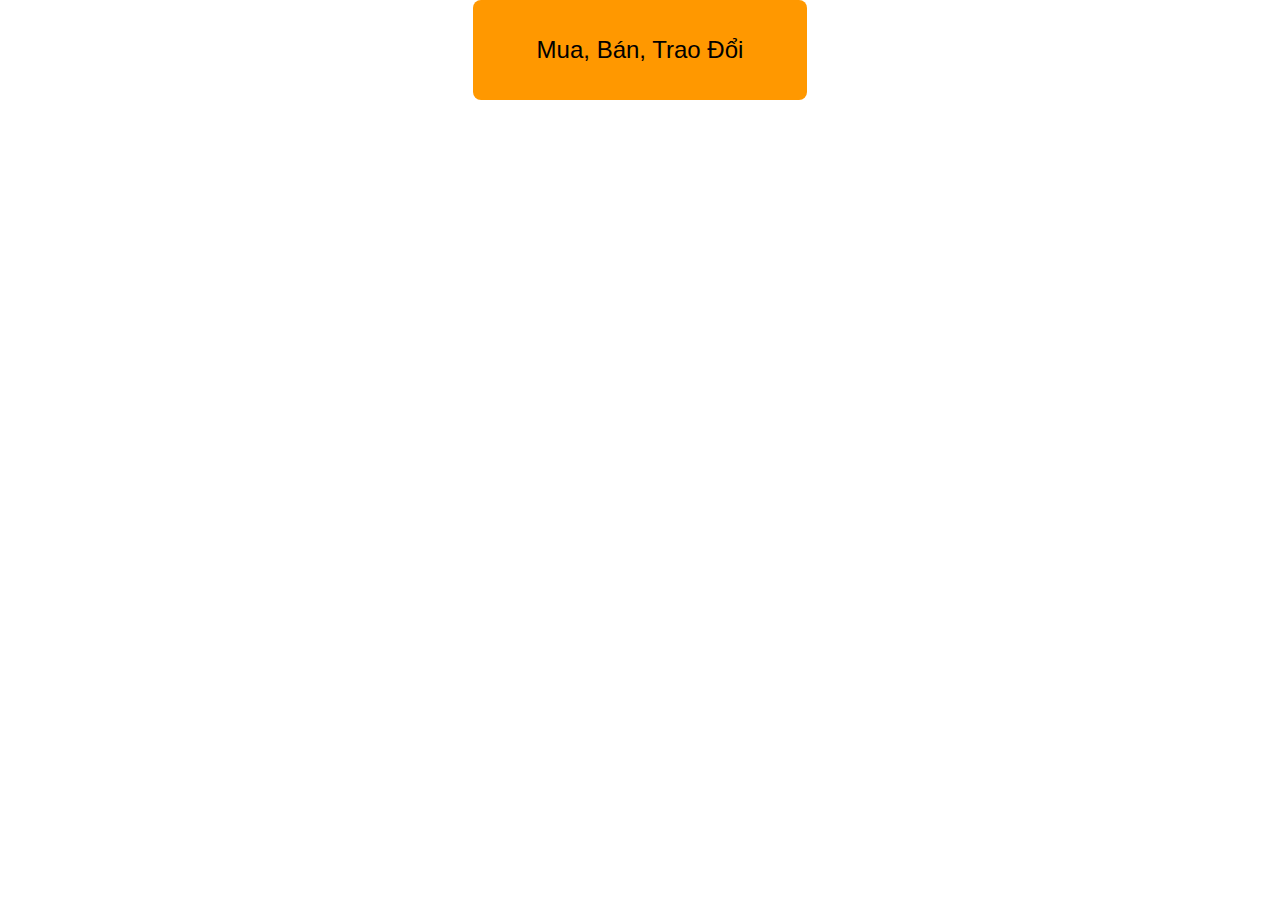
<file: QuanLyTiemVang/WebContent/index.html>
<!DOCTYPE html PUBLIC "-//W3C//DTD HTML 4.01 Transitional//EN" "http://www.w3.org/TR/html4/loose.dtd">
<html>

<head>
    <meta charset="utf-8" />
    <meta http-equiv="x-ua-compatible" content="ie=edge">
    <meta name="viewport" content="width=device-width, initial-scale=1.0" />
    <link rel="stylesheet" href="w3/css/w3.css">
    <link rel="stylesheet" href="w3/js/w3data.js">
    <link rel="stylesheet" href="css/common.css">
    <script src="js/jquery-2.2.4.min.js"></script>
    <link rel="stylesheet" href="http://cdnjs.cloudflare.com/ajax/libs/font-awesome/4.6.0/css/font-awesome.min.css">
</head>

<body>
    <div class="w3-container w3-center hideActionButton showActionButton">
        <a class="w3-btn w3-orange w3-xlarge w3-round-large w3-padding-jumbo" href="./connect/MuaBanTraoDoiAccess.jsp">Mua, Bán, Trao Đổi</a>
    </div>
            <script src="./js/common.js"></script>
</body>

</html>
</file>
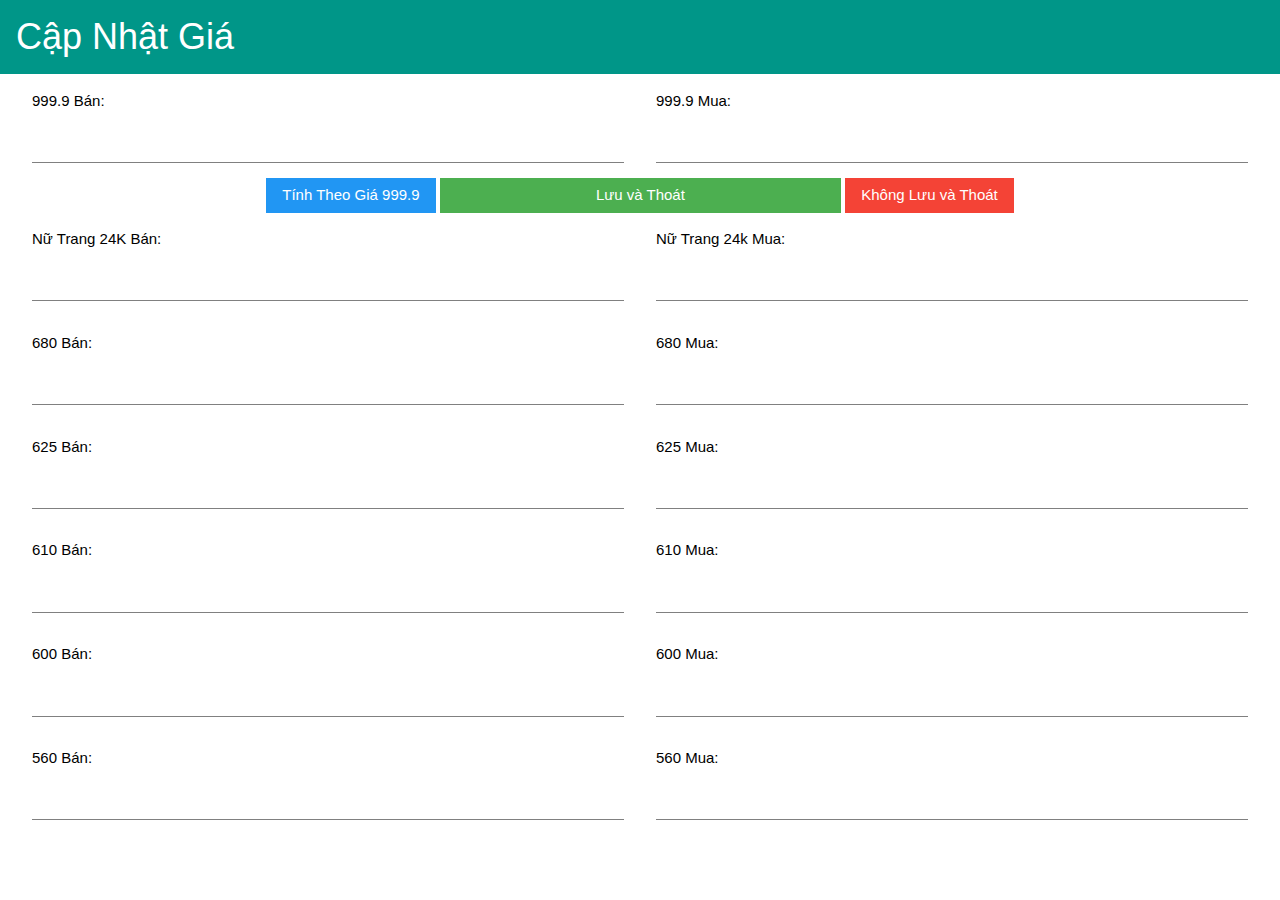
<file: QuanLyTiemVang/WebContent/GiaVang.html>
<!DOCTYPE html PUBLIC "-//W3C//DTD HTML 4.01 Transitional//EN" "http://www.w3.org/TR/html4/loose.dtd">
<html>
<head>
<meta charset="UTF-8">
<meta http-equiv="x-ua-compatible" content="ie=edge">
<meta name="viewport" content="width=device-width, initial-scale=1.0" />
<link rel="stylesheet" href="w3/css/w3.css">
<link rel="stylesheet" href="w3/js/w3data.js">
<link rel="stylesheet" href="css/common.css">
<script src="js/jquery-2.2.4.min.js"></script>
<link rel="stylesheet"
	href="http://cdnjs.cloudflare.com/ajax/libs/font-awesome/4.6.0/css/font-awesome.min.css">
</head>
<body>
	<header class="w3-container w3-teal">
	<h1>Cập Nhật Giá</h1>
	</header>
	<form action="connect/GiaVangAccess.jsp" method="get">
		<div class="w3-container">
			<div class="w3-half w3-container">
				<p>
					<label>999.9 Bán:</label> <input name="sell9999" class="w3-input"
						type="number">

				</p>
			</div>
			<div class="w3-half w3-container">
				<p>
					<label>999.9 Mua:</label> <input name="buy9999" class="w3-input"
						type="number">
				</p>
			</div>
			<div class="w3-container w3-center">
				<input hidden name="update" value="true">
				<input hidden name="prevPage" value="true"> <a
					class="w3-btn w3-blue" onclick="updatePrice()">Tính Theo Giá
					999.9</a>
				<button class="w3-btn w3-green" type="submit" style="width: 33%">Lưu
					và Thoát</button>
				<button class="w3-btn w3-red" type="submit" onclick="$('input[name*=\'update\']').val(false);">Không Lưu và Thoát</button>
			</div>
			<div class="w3-half w3-container">
				<p>
					<label>Nữ Trang 24K Bán:</label> <input name="sellNuTrang24K"
						class="w3-input" type="number">
				</p>
			</div>
			<div class="w3-half w3-container">
				<p>
					<label>Nữ Trang 24k Mua:</label> <input name="buyNuTrang24K"
						class="w3-input" type="number">
				</p>
			</div>
			<div class="w3-half w3-container">
				<p>
					<label>680 Bán:</label> <input name="sell680" class="w3-input"
						type="number">
				</p>
			</div>
			<div class="w3-half w3-container">
				<p>
					<label>680 Mua:</label> <input name="buy680" class="w3-input"
						type="number">
				</p>
			</div>
			<div class="w3-half w3-container">
				<p>
					<label>625 Bán:</label> <input name="sell625" class="w3-input"
						type="number">
				</p>
			</div>
			<div class="w3-half w3-container">
				<p>
					<label>625 Mua:</label> <input name="buy625" class="w3-input"
						type="number">
				</p>
			</div>
			<div class="w3-half w3-container">
				<p>
					<label>610 Bán:</label> <input name="sell610" class="w3-input"
						type="number">
				</p>
			</div>
			<div class="w3-half w3-container">
				<p>
					<label>610 Mua:</label> <input name="buy610" class="w3-input"
						type="number">
				</p>
			</div>
			<div class="w3-half w3-container">
				<p>
					<label>600 Bán:</label> <input name="sell600" class="w3-input"
						type="number">
				</p>
			</div>
			<div class="w3-half w3-container">
				<p>
					<label>600 Mua:</label> <input name="buy600" class="w3-input"
						type="number">
				</p>
			</div>
			<div class="w3-half w3-container">
				<p>
					<label>560 Bán:</label> <input name="sell560" class="w3-input"
						type="number">
				</p>
			</div>
			<div class="w3-half w3-container">
				<p>
					<label>560 Mua:</label> <input name="buy560" class="w3-input"
						type="number">
				</p>
			</div>

		</div>
	</form>
	<script src="js/common.js"></script>
	<script>
		// Map data
		$('input[name*="sell9999"]').val(localStorage.getItem("sell9999"));
		$('input[name*="buy9999"]').val(localStorage.getItem("buy9999"));
		$('input[name*="sellNuTrang24K"]').val(
				localStorage.getItem("sellNuTrang24K"));
		$('input[name*="buyNuTrang24K"]').val(
				localStorage.getItem("buyNuTrang24K"));
		$('input[name*="sell680"]').val(localStorage.getItem("sell680"));
		$('input[name*="buy680"]').val(localStorage.getItem("buy680"));
		$('input[name*="sell625"]').val(localStorage.getItem("sell625"));
		$('input[name*="buy625"]').val(localStorage.getItem("buy625"));
		$('input[name*="sell610"]').val(localStorage.getItem("sell610"));
		$('input[name*="buy610"]').val(localStorage.getItem("buy610"));
		$('input[name*="sell600"]').val(localStorage.getItem("sell600"));
		$('input[name*="buy600"]').val(localStorage.getItem("buy600"));
		$('input[name*="sell560"]').val(localStorage.getItem("sell560"));
		$('input[name*="buy560"]').val(localStorage.getItem("buy560"));

		// Update all price from buy9999 price
		function updatePrice() {
			var sellPrice = $('input[name*="sell9999"]').val();
			$('input[name*="buy9999"]').val(sellPrice - 70);
			$('input[name*="sellNuTrang24K"]').val(sellPrice - 15);
			$('input[name*="sell680"]').val(Math.ceil(sellPrice * .73));
			$('input[name*="sell625"]').val(Math.ceil(sellPrice * .675));
			$('input[name*="sell610"]').val(Math.ceil(sellPrice * .66));
			$('input[name*="sell600"]').val(Math.ceil(sellPrice * .65));
			$('input[name*="sell560"]').val(Math.ceil(sellPrice * .64));

			$('input[name*="buyNuTrang24K"]').val(
					$('input[name*="sellNuTrang24K"]').val() - 80);
			$('input[name*="buy680"]').val(
					$('input[name*="sell680"]').val() - 240);
			$('input[name*="buy625"]').val(
					$('input[name*="sell625"]').val() - 240);
			$('input[name*="buy610"]').val(
					$('input[name*="sell610"]').val() - 240);
			$('input[name*="buy600"]').val(
					$('input[name*="sell600"]').val() - 240);
			$('input[name*="buy560"]').val(
					$('input[name*="sell560"]').val() - 280);
		}
	</script>
</body>
</html>
</file>
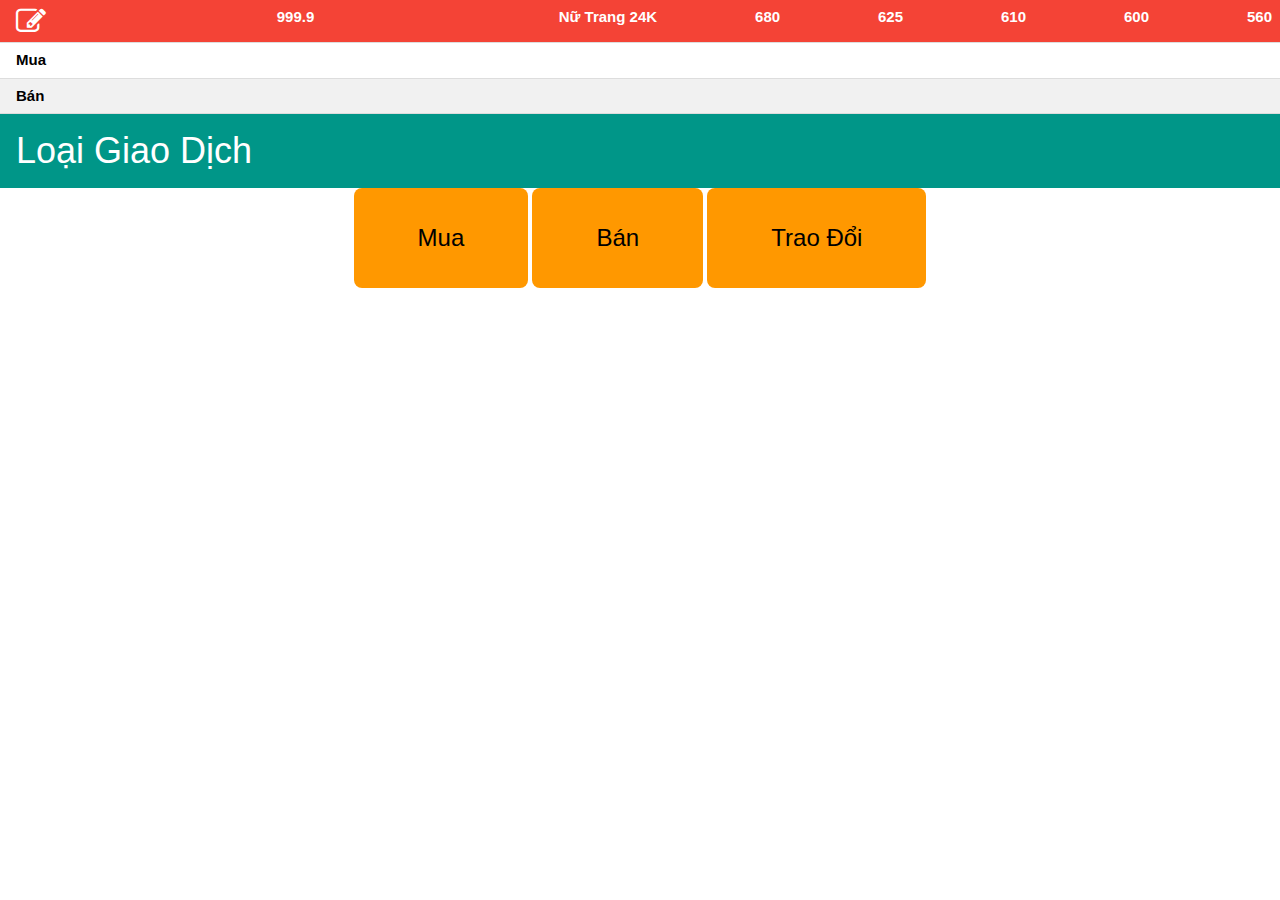
<file: QuanLyTiemVang/WebContent/MuaBanTraoDoi.html>
<!DOCTYPE html PUBLIC "-//W3C//DTD HTML 4.01 Transitional//EN" "http://www.w3.org/TR/html4/loose.dtd">
<html>

<head>
    <meta charset="utf-8" />
    <meta http-equiv="x-ua-compatible" content="ie=edge">
    <meta name="viewport" content="width=device-width, initial-scale=1.0" />
    <link rel="stylesheet" href="w3/css/w3.css">
    <link rel="stylesheet" href="w3/js/w3data.js">
    <link rel="stylesheet" href="css/common.css">
    <script src="js/jquery-2.2.4.min.js"></script>
    <link rel="stylesheet" href="http://cdnjs.cloudflare.com/ajax/libs/font-awesome/4.6.0/css/font-awesome.min.css">
</head>

<body>
    <div>
        <table class="w3-table w3-bordered w3-striped w3-card-4">
            <thead>
                <tr class="w3-red">
                    <th scope="col"><a href="./connect/GiaVangAccess.jsp" onclick="localStorage.setItem('giaVangPrevPageLink', './MuaBanTraoDoiAccess.jsp');"><i class="fa fa-pencil-square-o fa-2x" aria-hidden="true"></i></a></th>
                    <th scope="col" style="text-align:right;" id="name9999">999.9</th>
                    <th scope="col" style="text-align:right;" id="nameNuTrang24K">Nữ Trang 24K</th>
                    <th scope="col" style="text-align:right;" id="name680">680</th>
                    <th scope="col" style="text-align:right;" id="name625">625</th>
                    <th scope="col" style="text-align:right;" id="name610">610</th>
                    <th scope="col" style="text-align:right;" id="name600">600</th>
                    <th scope="col" style="text-align:right;" id="name560">560</th>
                </tr>
            </thead>
            <tr>
                <th scope="row">Mua</th>
                <td id="buy9999" style="text-align:right;">5000</td>
                <td id="buyNuTrang24K" style="text-align:right;">1000</td>
                <td id="buy680" style="text-align:right;"></td>
                <td id="buy625" style="text-align:right;"></td>
                <td id="buy610" style="text-align:right;"></td>
                <td id="buy600" style="text-align:right;"></td>
                <td id="buy560" style="text-align:right;"></td>
            </tr>
            <tr>
                <th scope="row">Bán</th>
                <td id="sell9999" style="text-align:right;">3000</td>
                <td id="sellNuTrang24K" style="text-align:right;">8000</td>
                <td id="sell680" style="text-align:right;"></td>
                <td id="sell625" style="text-align:right;"></td>
                <td id="sell610" style="text-align:right;"></td>
                <td id="sell600" style="text-align:right;"></td>
                <td id="sell560" style="text-align:right;"></td>
            </tr>
        </table>
    </div>
    <header class="w3-container w3-teal">
        <h1 id="head">Loại Giao Dịch</h1>
    </header>
    <div class="w3-container w3-center hideActionButton showActionButton">
        <a class="w3-btn w3-orange w3-xlarge w3-round-large w3-padding-jumbo" onclick="clickBuy()">Mua</a>
        <a class="w3-btn w3-orange w3-xlarge w3-round-large w3-padding-jumbo" onclick="clickSell()">Bán</a>
        <a class="w3-btn w3-orange w3-xlarge w3-round-large w3-padding-jumbo" onclick="clickTrade()">Trao Đổi</a>
    </div>
    <div class="hideActionButton showBuy" hidden>
        <div id="buyRow">
            <div id="buyFirstRow"></div>
        </div>
        <div class="w3-container w3-center" style="width:80%">
            <button class="w3-btn w3-blue w3-xlarge w3-round-large w3-padding-large" style="margin-top:10px" onclick="addBuyRow()">Thêm</button>
            <button class="w3-btn w3-red w3-xlarge w3-round-large w3-padding-large" style="margin-top:10px" onclick="clearBuy()">Xóa</button>
            <button class="w3-btn w3-green w3-xlarge w3-round-large w3-padding-large" style="margin-top:10px" onclick="calBuy()">Tính Mua</button>

        </div>
    </div>
    <div class="hideActionButton showSell" hidden>
        <div id="sellRow">
            <div id="sellFirstRow"></div>
        </div>
        <div class="w3-container w3-center" style="width:80%">
            <button class="w3-btn w3-blue w3-xlarge w3-round-large w3-padding-large" style="margin-top:10px" onclick="addSellRow()">Thêm</button>
            <button class="w3-btn w3-red w3-xlarge w3-round-large w3-padding-large" style="margin-top:10px" onclick="clearSell()">Xóa</button>
            <button class="w3-btn w3-green w3-xlarge w3-round-large w3-padding-large" style="margin-top:10px" onclick="calSell()">Tính Bán</button>

        </div>
    </div>
    <div class="hideActionButton showTrade" hidden>
        <div id="buyTradeRow" class="w3-container w3-card-4" style="margin-bottom:20px; padding-bottom:20px">
            <header class="w3-green">
                <h3>Mua</h3></header>
            <div id="buyFirstTradeRow"></div>

        </div>
        <div id="sellTradeRow" class="w3-container w3-card-4" style="margin-bottom:20px; padding-bottom:20px">
            <header class="w3-green">
                <h3>Bán</h3></header>
            <div id="sellFirstTradeRow"></div>
        </div>
        <div>
            <div class="w3-container w3-center" style="clear:left">
                <button class="w3-btn w3-blue w3-xlarge w3-round-large w3-padding-small" style="margin-top:10px" onclick="addBuyTradeRow()">Thêm Mua</button>
                <button class="w3-btn w3-blue w3-xlarge w3-round-large w3-padding-small" style="margin-top:10px" onclick="addSellTradeRow()">Thêm Bán</button>
                <button class="w3-btn w3-red w3-xlarge w3-round-large w3-padding-small" style="margin-top:10px" onclick="clearBuyTrade()">Xóa Mua</button>
                <button class="w3-btn w3-red w3-xlarge w3-round-large w3-padding-small" style="margin-top:10px" onclick="clearSellTrade()">Xóa Bán</button>
                <button class="w3-btn w3-green w3-xlarge w3-round-large w3-padding-small" style="margin-top:10px; width:150px" onclick="calTrade()">Tính Đổi</button>

            </div>
        </div>
        <div id="calArea" hidden>
            <div id="calBuy9999"></div>
            <div id="calBuy9999La"></div>
            <div id="calSell9999"></div>
            <div id="calBuyNuTrang24K"></div>
            <div id="calBuyNuTrang24KLa"></div>
            <div id="calSellNuTrang24K"></div>
            <div id="calBuy680"></div>
            <div id="calBuy680La"></div>
            <div id="calSell680"></div>
            <div id="calBuy625"></div>
            <div id="calBuy625La"></div>
            <div id="calSell625"></div>
            <div id="calBuy610"></div>
            <div id="calBuy610La"></div>
            <div id="calSell610"></div>
            <div id="calBuy600"></div>
            <div id="calBuy600La"></div>
            <div id="calSell600"></div>
            <div id="calBuy560"></div>
            <div id="calBuy560La"></div>
            <div id="calSell560"></div>
        </div>
    </div>
    <div class="hideActionButton showTotal" hidden>
        <div class="w3-container" style="margin-top:10px;">
            <div class="w3-container" style="width:35%;float:left">
                <label class="w3-label">Tổng Cộng:</label>
                <input id="totalAmount" class="w3-input w3-text-red" type="number" style="font-size:3em">
            </div>
            <div class=" w3-container" style="width:35%;float:left">
                <label class="w3-label">Tiền Thu:</label>
                <input id="getAmount" class="w3-input" type="number" style="font-size:3em">
            </div>
            <div style="width:5%;float:left">
                <a class="w3-btn w3-blue" style="padding:20px;margin:20px -15px" onclick="$('#returnAmount').val($('#getAmount').val() - $('#totalAmount').val())"><i class="fa fa-calculator" aria-hidden="true"></i></a>
            </div>
            <div class=" w3-container" style="width:25%;float:left">
                <label class="w3-label">Tiền Thối:</label>
                <input id="returnAmount" class="w3-input w3-text-green" type="number" style="font-size:3em">
            </div>
        </div>
        <!-- START Detail -->
        <div class="w3-container">
        <header class="w3-green">
                <h3 style="margin-bottom:0px">Chi Tiết</h3></header>
        </div>
        <div class="w3-container">
          <ul class="w3-ul w3-border" id="detailContent" >
            </ul>
        </div>
        <!-- END Detail -->
    </div>
            <script>
                /******** Mapping Data **********/
                $('#sell9999').html(localStorage.getItem("sell9999"));
                $('#buy9999').html(localStorage.getItem("buy9999"));
                $('#sellNuTrang24K').html(localStorage.getItem("sellNuTrang24K"));
                $('#buyNuTrang24K').html(localStorage.getItem("buyNuTrang24K"));
                $('#sell680').html(localStorage.getItem("sell680"));
                $('#buy680').html(localStorage.getItem("buy680"));
                $('#sell625').html(localStorage.getItem("sell625"));
                $('#buy625').html(localStorage.getItem("buy625"));
                $('#sell610').html(localStorage.getItem("sell610"));
                $('#buy610').html(localStorage.getItem("buy610"));
                $('#sell600').html(localStorage.getItem("sell600"));
                $('#buy600').html(localStorage.getItem("buy600"));
                $('#sell560').html(localStorage.getItem("sell560"));
                $('#buy560').html(localStorage.getItem("buy560"));
                /******** END Mapping Data **********/

                /******** Action button functions ******/
                // Button Actions
                function clickBuy() {
                	clearBuy();
                    $('.hideActionButton').hide();
                    $('.showBuy').show();
                    $('#head').html('<button class="w3-btn w3-yellow w3-xlarge w3-round-large w3-padding-large" onclick="clickBack()">Quay Lại</button> Mua');
                    addFirstBuyRow();
                }

                function clickSell() {
                	clearSell();
                    $('.hideActionButton').hide();
                    $('.showSell').show();
                    $('#head').html('<button class="w3-btn w3-yellow w3-xlarge w3-round-large w3-padding-large" onclick="clickBack()">Quay Lại</button> Bán');
                    addFirstSellRow();
                }

                function clickTrade() {
                	clearBuyTrade();
                	clearSellTrade();
                    $('.hideActionButton').hide();
                    $('.showTrade').show();
                    $('#head').html('<button class="w3-btn w3-yellow w3-xlarge w3-round-large w3-padding-large" onclick="clickBack()">Quay Lại</button> Đổi');
                    addFirstSellTradeRow();
                    addFirstBuyTradeRow();
                }

                function clickBack() {
                    $('.hideActionButton').hide();
                    $('.showActionButton').show();
                    $('#head').html('Loại Giao Dịch');
                }
                /******** END Action button functions ******/

                /******** Buy Functions ******/
                // Add first Buy row
                function addFirstBuyRow() {
                    var html = '<div class="buyRow"><div class="w3-container" style="width:30%;float:left">' + '<label class="w3-label w3-validate">Loại Mua:</label>' + '<select class="w3-select">' + '<option value="9999">999.9</option>' + '<option value="NuTrang24K">Nữ Trang 24K</option>' + '<option value="680">680</option>' + '<option value="625">625</option>' + '<option value="610">610</option>' + '<option value="600">600</option>' + '<option value="560">560</option>' + '</select>' + '</div>' + '<div class="w3-container" style="width:30%;float:left">' + '<label class="w3-label w3-validate">Cân Nặng (phân):</label> <input class="w3-input canNang"' + 'type="number" value="0" onfocus="$(this).select()">' + '</div>' + '<div class="w3-container" style="width:30%;float:left">' + '<label class="w3-label w3-validate">Bù (ngàn/chỉ):</label> <input class="w3-input buTien"' + 'type="number" value="0" onfocus="$(this).select()">' + '</div>' + '<div class="w3-container w3-right" style="width:10%;float:left"></div><div>';
                    $('#buyFirstRow').html(html);
                }
                // Add more Buy row
                function addBuyRow() {
                    var html = '<div class="buyRow extraBuyRow"><div class="w3-container" style="width:30%;float:left">' + '<label class="w3-label w3-validate">Loại Mua:</label>' + '<select class="w3-select">' + '<option value="9999">999.9</option>' + '<option value="NuTrang24K">Nữ Trang 24K</option>' + '<option value="680">680</option>' + '<option value="625">625</option>' + '<option value="610">610</option>' + '<option value="600">600</option>' + '<option value="560">560</option>' + '</select>' + '</div>' + '<div class="w3-container" style="width:30%;float:left">' + '<label class="w3-label w3-validate">Cân Nặng (phân):</label> <input class="w3-input canNang"' + 'type="number" value="0" onfocus="$(this).select()">' + '</div>' + '<div class="w3-container" style="width:30%;float:left">' + '<label class="w3-label w3-validate">Bù (ngàn/chỉ):</label> <input class="w3-input buTien"' + 'type="number" value="0" onfocus="$(this).select()">' + '</div>' + '<div class="w3-container" style="width:10%;float:left">' + '<a class="w3-btn w3-xlarge" onclick="$(this).parent().parent().remove()"><i class="fa fa-minus-circle" aria-hidden="true"></i></a>' + '</div></div>';
                    $('#buyRow').append(html);
                }
                // Cal Buy
                function calBuy() {
                    var total = 0, selectedOption, isProcessFurther = true,
                        tagID, goldType, price, weight, extraSub, rowTotal;
                    var detailListHtml = "";
                    $('#buyRow .buyRow').each(function (index) {
                        selectedOption = $(this).find('select').find(':selected');
                        goldType = selectedOption.text();
                        tagID = "#buy" + selectedOption.val();
                        price = $(tagID).html();
                        weight = $(this).find('.canNang').val();
                        extraSub = $(this).find('.buTien').val();
                        rowTotal = Math.ceil((price - extraSub) * weight / 10);
                        if (isNaN(rowTotal) || 0 >= rowTotal) {
                            alert("Kết quả sai. Xin vui lòng kiểm tra lại giá trị");
                            isProcessFurther = false;
                            return;
                        }
                            
                        // Add Detail
                        detailListHtml += '<li>Mua: '
                                        + readGoldWeight(weight) 
                                        + ' ,vàng: ' + goldType
                                        + ' ,tiền bù: ' + extraSub + ' ngàn/chỉ'
                                        + ' ,tổng cộng: ' + rowTotal + ' ngàn'
                                        +'</li>';
                        
                        total += rowTotal;
                    });
                    if( !isProcessFurther ) return;
                    
                    $('#detailContent').html(detailListHtml);
                    calTotal(-total);
                }
                // Clear Buy Form
                function clearBuy() {
                    $('#buyRow .extraBuyRow').remove();
                    $('#buyRow input').val(0);
                }
                /******** END Buy Functions ******/

                /******** Sell Functions ******/
                // Add first Sell row
                function addFirstSellRow() {
                    var html = '<div class="sellRow"><div class="w3-container" style="width:30%;float:left">' + '<label class="w3-label w3-validate">Loại Bán:</label>' + '<select class="w3-select">' + '<option value="9999">999.9</option>' + '<option value="NuTrang24K">Nữ Trang 24K</option>' + '<option value="680">680</option>' + '<option value="625">625</option>' + '<option value="610">610</option>' + '<option value="600">600</option>' + '<option value="560">560</option>' + '</select>' + '</div>' + '<div class="w3-container" style="width:30%;float:left">' + '<label class="w3-label w3-validate">Cân Nặng (phân):</label> <input class="w3-input canNang"' + 'type="number" value="0" onfocus="$(this).select()">' + '</div>' + '<div class="w3-container" style="width:30%;float:left">' + '<label class="w3-label w3-validate">Tiền Công:</label> <input class="w3-input tienCong"' + 'type="number" value="0" onfocus="$(this).select()">' + '</div>' + '<div class="w3-container w3-right" style="width:10%;float:left"></div><div>';
                    $('#sellFirstRow').html(html);
                }
                // Add more Sell row
                function addSellRow() {
                    var html = '<div class="sellRow extraSellRow"><div class="w3-container" style="width:30%;float:left">' + '<label class="w3-label w3-validate">Loại Bán:</label>' + '<select class="w3-select">' + '<option value="9999">999.9</option>' + '<option value="NuTrang24K">Nữ Trang 24K</option>' + '<option value="680">680</option>' + '<option value="625">625</option>' + '<option value="610">610</option>' + '<option value="600">600</option>' + '<option value="560">560</option>' + '</select>' + '</div>' + '<div class="w3-container" style="width:30%;float:left">' + '<label class="w3-label w3-validate">Cân Nặng (phân):</label> <input class="w3-input canNang"' + 'type="number" value="0" onfocus="$(this).select()">' + '</div>' + '<div class="w3-container" style="width:30%;float:left">' + '<label class="w3-label w3-validate">Tiền Công:</label> <input class="w3-input tienCong"' + 'type="number" value="0" onfocus="$(this).select()">' + '</div>' + '<div class="w3-container" style="width:10%;float:left">' + '<a class="w3-btn w3-xlarge" onclick="$(this).parent().parent().remove()"><i class="fa fa-minus-circle" aria-hidden="true"></i></a>' + '</div></div>';
                    $('#sellRow').append(html);
                }
                // Cal Sell
                function calSell() {
                    var total = 0, selectedOption, isProcessFurther = true,
                        tagID, goldType, price, weight, workerFee = 0, rowTotal;
                    var detailListHtml = "";
                    $('#sellRow .sellRow').each(function (index) {
                        selectedOption = $(this).find('select').find(':selected');
                        goldType = selectedOption.text();
                        tagID = "#sell" + selectedOption.val();
                        price = $(tagID).html();
                        weight = $(this).find('.canNang').val();
                        workerFee = $(this).find('.tienCong').val();
                        
                        rowTotal = Math.ceil( (price * weight / 10) + +workerFee);
                        if (isNaN(rowTotal) || 0 >= rowTotal) {
                            alert("Kết quả sai. Xin vui lòng kiểm tra lại giá trị");
                            isProcessFurther = false;
                            return;
                        }
                            
                        // Add Detail
                        detailListHtml += '<li>Bán: '
                                        + readGoldWeight(weight) 
                                        + ' ,vàng ' + goldType
                                        + ' ,tiền công ' + workerFee + ' ngàn'
                                        + ' ,tổng cộng ' + rowTotal + ' ngàn'
                                        +'</li>';
                        
                        total += rowTotal;
                    });
                    if( !isProcessFurther ) return;
                    
                    $('#detailContent').html(detailListHtml);
                    calTotal(total);

                }
                // Clear Sell Form
                function clearSell() {
                    $('#sellRow .extraSellRow').remove();
                    $('#sellRow input').val(0);
                }
                /******** END Buy Functions ******/

                /******** Trade Functions ******/
                // Add first Sell row
                function addFirstSellTradeRow() {
                    var html = '<div class="sellTradeRow"><div class="w3-container" style="width:30%;float:left">' + '<label>Loại Bán:</label>' + '<select class="w3-select">' + '<option value="9999">999.9</option>' + '<option value="NuTrang24K">Nữ Trang 24K</option>' + '<option value="680">680</option>' + '<option value="625">625</option>' + '<option value="610">610</option>' + '<option value="600">600</option>' + '<option value="560">560</option>' + '</select>' + '</div>' + '<div class="w3-container" style="width:30%;float:left">' + '<label>Cân Nặng (phân):</label> <input class="w3-input canNang"' + 'type="number" value="0" onfocus="$(this).select()">' + '</div>' + '<div class="w3-container" style="width:30%;float:left">' + '<label>Tiền Công:</label> <input class="w3-input tienCong"' + 'type="number" value="0" onfocus="$(this).select()">' + '</div>' + '<div class="w3-container w3-right" style="width:10%;float:left"></div><div>';
                    $('#sellFirstTradeRow').html(html);

                    html = '<div class="buyTradeRow"><div class="w3-container" style="width:30%;float:left">' + '<label>Loại Mua:</label>' + '<select class="w3-select">' + '<option value="9999">999.9</option>' + '<option value="NuTrang24K">Nữ Trang 24K</option>' + '<option value="680">680</option>' + '<option value="625">625</option>' + '<option value="610">610</option>' + '<option value="600">600</option>' + '<option value="560">560</option>' + '</select>' + '</div>' + '<div class="w3-container" style="width:30%;float:left">' + '<label>Cân Nặng (phân):</label> <input class="w3-input canNang"' + 'type="number" value="0" onfocus="$(this).select()">' + '</div>' + '<div class="w3-container" style="width:30%;float:left">' + '<label>Bù (ngàn/chỉ):</label> <input class="w3-input buTien"' + 'type="number" value="0" onfocus="$(this).select()">' + '</div>' + '<div class="w3-container w3-right" style="width:10%;float:left"><input class="w3-check isLa" type="checkbox">'
                    + '<label class="w3-validate">Lạ</label></div><div>';
                    $('#buyFirstTradeRow').html(html);
                }
                // Add more BuyTrade row
                function addBuyTradeRow() {
                    var html = '<div class="buyTradeRow extraBuyTradeRow"><div class="w3-container" style="width:30%;float:left">' + '<label>Loại Mua:</label>' + '<select class="w3-select">' + '<option value="9999">999.9</option>' + '<option value="NuTrang24K">Nữ Trang 24K</option>' + '<option value="680">680</option>' + '<option value="625">625</option>' + '<option value="610">610</option>' + '<option value="600">600</option>' + '<option value="560">560</option>' + '</select>' + '</div>' + '<div class="w3-container" style="width:30%;float:left">' + '<label>Cân Nặng (phân):</label> <input class="w3-input canNang"' + 'type="number" value="0" onfocus="$(this).select()">' + '</div>' + '<div class="w3-container" style="width:30%;float:left">' + '<label>Bù (ngàn/chỉ):</label> <input class="w3-input buTien"' + 'type="number" value="0" onfocus="$(this).select()">' + '</div>' + '<div class="w3-container" style="width:10%;float:left"><input class="w3-check isLa" type="checkbox">'
                    + '<label class="w3-validate">Lạ</label>' + '<a class="w3-btn w3-small" style="margin-top:12px;" onclick="$(this).parent().parent().remove()"><i class="fa fa-minus-circle" aria-hidden="true"></i></a>' + '</div></div>';
                    $('#buyTradeRow').append(html);
                }
                // Add more SellTrade row
                function addSellTradeRow() {
                    var html = '<div class="sellTradeRow extraSellTradeRow"><div class="w3-container" style="width:30%;float:left">' + '<label>Loại Bán:</label>' + '<select class="w3-select">' + '<option value="9999">999.9</option>' + '<option value="NuTrang24K">Nữ Trang 24K</option>' + '<option value="680">680</option>' + '<option value="625">625</option>' + '<option value="610">610</option>' + '<option value="600">600</option>' + '<option value="560">560</option>' + '</select>' + '</div>' + '<div class="w3-container" style="width:30%;float:left">' + '<label>Cân Nặng (phân):</label> <input class="w3-input canNang"' + 'type="number" value="0" onfocus="$(this).select()">' + '</div>' + '<div class="w3-container" style="width:30%;float:left">' + '<label>Tiền Công:</label> <input class="w3-input tienCong"' + 'type="number" value="0" onfocus="$(this).select()">' + '</div>' + '<div class="w3-container" style="width:10%;float:left">' + '<a class="w3-btn w3-xlarge" onclick="$(this).parent().parent().remove()"><i class="fa fa-minus-circle" aria-hidden="true"></i></a>' + '</div></div>';
                    $('#sellTradeRow').append(html);
                }
                // Clear BuyTrade Form
                function clearBuyTrade() {
                    $('#buyTradeRow .extraBuyTradeRow').remove();
                    $('#buyTradeRow input').val(0);
                }
             // Clear SellTrade Form
                function clearSellTrade() {
                    $('#sellTradeRow .extraSellTradeRow').remove();
                    $('#sellTradeRow input').val(0);
                }
                // Cal Trade
                function calTrade() {
                    var selectedOption, isProcessFurther = true,
                        goldType, price, weight, workerFee = 0, extraSub;
                    // Clear all CalArea
                    $('#calArea').children().html("");
                    
                    // Retrieve all buyTradeRow, La separate
                    $('#buyTradeRow .buyTradeRow').each(function (index) {
                        selectedOption = $(this).find('select').find(':selected');
                        weight = $(this).find('.canNang').val();
                        extraSub = $(this).find('.buTien').val();
                        if( weight <= 0){
                            alert("Kết quả sai. Xin vui lòng kiểm tra lại giá trị trong phần MUA");
                            isProcessFurther = false;
                            return;
                        }
                                                        
                        if( $(this).find('.isLa').is(":checked"))
                            $('#calBuy'+selectedOption.val()+'La').append('<span><span class="canNang">' + weight + '</span><span class="buTien">' + extraSub + '</span></span>');
                        else
                            $('#calBuy'+selectedOption.val()).append('<span><span class="canNang">' + weight + '</span><span class="buTien">' + extraSub + '</span></span>');
                    });
                    if( !isProcessFurther ) return; // Input failed
                    
                    // Retrieve all sellTradeRow
                    $('#sellTradeRow .sellTradeRow').each(function (index) {
                        selectedOption = $(this).find('select').find(':selected');
                        weight = $(this).find('.canNang').val();
                        workerFee = $(this).find('.tienCong').val();
                        if( weight <= 0){
                            alert("Kết quả sai. Xin vui lòng kiểm tra lại giá trị trong phần BÁN");
                            isProcessFurther = false;
                            return;
                        }
                        
                        $('#calSell'+selectedOption.val()).append('<span><span class="canNang">' + weight + '</span><span class="tienCong">' + workerFee + '</span></span>');
                    });
                    if( !isProcessFurther ) return; // Input failed
                    
                    // Calculate all 
                    var total = 0;
                    $('#detailContent').html("");
                    total += calTradeTotalHelper("9999");
                    total += calTradeTotalHelper("NuTrang24K");
                    total += calTradeTotalHelper("680");
                    total += calTradeTotalHelper("625");
                    total += calTradeTotalHelper("610");
                    total += calTradeTotalHelper("600");
                    total += calTradeTotalHelper("560");
                    
                    calTotal(total);

                }
                /******** END Trade Functions ******/
                
                /******** Total Functions ******/
                function calTotal( totalAmount) {
                    $('.hideActionButton').hide();
                    $('.showTotal').show();
                    $('#head').html('<button class="w3-btn w3-yellow w3-xlarge w3-round-large w3-padding-large" onclick="clickBack()">Quay Lại</button> Tổng Cộng');
                    
                    $('#totalAmount').val(totalAmount);
                    $('#getAmount').val(0);
                    $('#returnAmount').val(0);
                }
                // Trade helper calculation 
                function calTradeTotalHelper( goldTypeName) {
                    
                    var totalBuyWeight=0, totalBuyWeightLa=0, totalSellWeight=0, totalWorkerFee=0, totalExtraSub=0, totalExtraSubLa=0, currPrice=0, detailHtml="", rowTotal=0, total = 0;
                    $('#calBuy'+goldTypeName).children().each(function (index) {
                        totalBuyWeight += +$(this).find('.canNang').text();
                        totalExtraSub += +$(this).find('.buTien').text();
                    });
                    $('#calBuy'+goldTypeName+'La').children().each(function (index) {
                        totalBuyWeightLa += +$(this).find('.canNang').text();
                        totalExtraSubLa += +$(this).find('.buTien').text();
                    });
                    $('#calSell'+goldTypeName).children().each(function (index) {
                        totalSellWeight += +$(this).find('.canNang').text();
                        totalWorkerFee += +$(this).find('.tienCong').text();
                    });
                    
                    if( totalBuyWeight != 0 && totalSellWeight != 0) {
                        if( totalBuyWeight > totalSellWeight) {
                            rowTotal = (totalSellWeight - totalBuyWeight)*$('#buy'+goldTypeName).text()/100;
                        }
                        else {
                            rowTotal = Math.ceil((totalSellWeight - totalBuyWeight)*$('#sell'+goldTypeName).text()/10 + totalWorkerFee);
                        }
                        
                        detailHtml += '<li>Đổi: ' + readGoldWeight(totalBuyWeight) + ' cũ ,lấy ' + readGoldWeight(totalSellWeight) + ' mới ,vàng ' + $('#name'+goldTypeName).text() + ' ,tiền công ' + totalWorkerFee + ' ngàn ,tổng cộng ' + rowTotal + ' ngàn</li>';
                        total += rowTotal;
                    }
                    else {
                        if( totalSellWeight != 0) {
                            rowTotal = Math.ceil( ($('#sell'+goldTypeName).text() * totalSellWeight / 10) + +totalWorkerFee);
                            detailHtml += '<li>Bán: '
                                        + readGoldWeight(totalSellWeight) 
                                        + ' ,vàng ' + $('#name'+goldTypeName).text()
                                        + ' ,tiền công ' + totalWorkerFee + ' ngàn'
                                        + ' ,tổng cộng ' + rowTotal + ' ngàn'
                                        +'</li>';
                            total += rowTotal;
                        }
                        if( totalBuyWeight != 0) {
                            rowTotal = Math.ceil((+$('#buy'+goldTypeName).text() - totalExtraSub) * totalBuyWeight / 10);
                            detailHtml += '<li>Mua: '
                                            + readGoldWeight(totalBuyWeight) 
                                            + ' ,vàng: ' + $('#name'+goldTypeName).text()
                                            + ' ,tiền bù: ' + totalExtraSub + ' ngàn/chỉ'
                                            + ' ,tổng cộng: ' + rowTotal + ' ngàn'
                                            +'</li>';
                            total += -rowTotal;
                        }
                    }
                    // Do La
                    if( totalBuyWeightLa != 0) {
                        rowTotal = Math.ceil((+$('#buy'+goldTypeName).text() - totalExtraSubLa) * totalBuyWeightLa / 100);
                        detailHtml += '<li>Mua (đồ lạ): ' + readGoldWeight(totalBuyWeightLa)+ ' ,vàng: ' + $('#name'+goldTypeName).text() + ' ,tiền bù: ' + totalExtraSubLa + ' ngàn/chỉ' + ' ,tổng cộng: ' + rowTotal + ' ngàn</li>';
                        total += -rowTotal;
                    }              

                    $('#detailContent').append(detailHtml);
                    return total;
                }
                /******** END Total Functions ******/
            </script>
            <script src="./js/common.js"></script>
</body>

</html>
</file>
<file: QuanLyTiemVang/WebContent/css/common.css>
@CHARSET "UTF-8";

.ipadMiniScreen {
	border: solid 1px red;
	width: 768px;
	height: 1024px;
	left: 0px;
	z-index: -1;
	position: absolute;
}

.iphoneScreen {
	border: solid 1px green;
	width: 480px;
	height: 640px;
	position: fixed;
	z-index: -1;
}

input[type] {
	font-size: 2.0em;
	height: 100%;
}
select {
    font-size: 1.5em;
}
</file>
